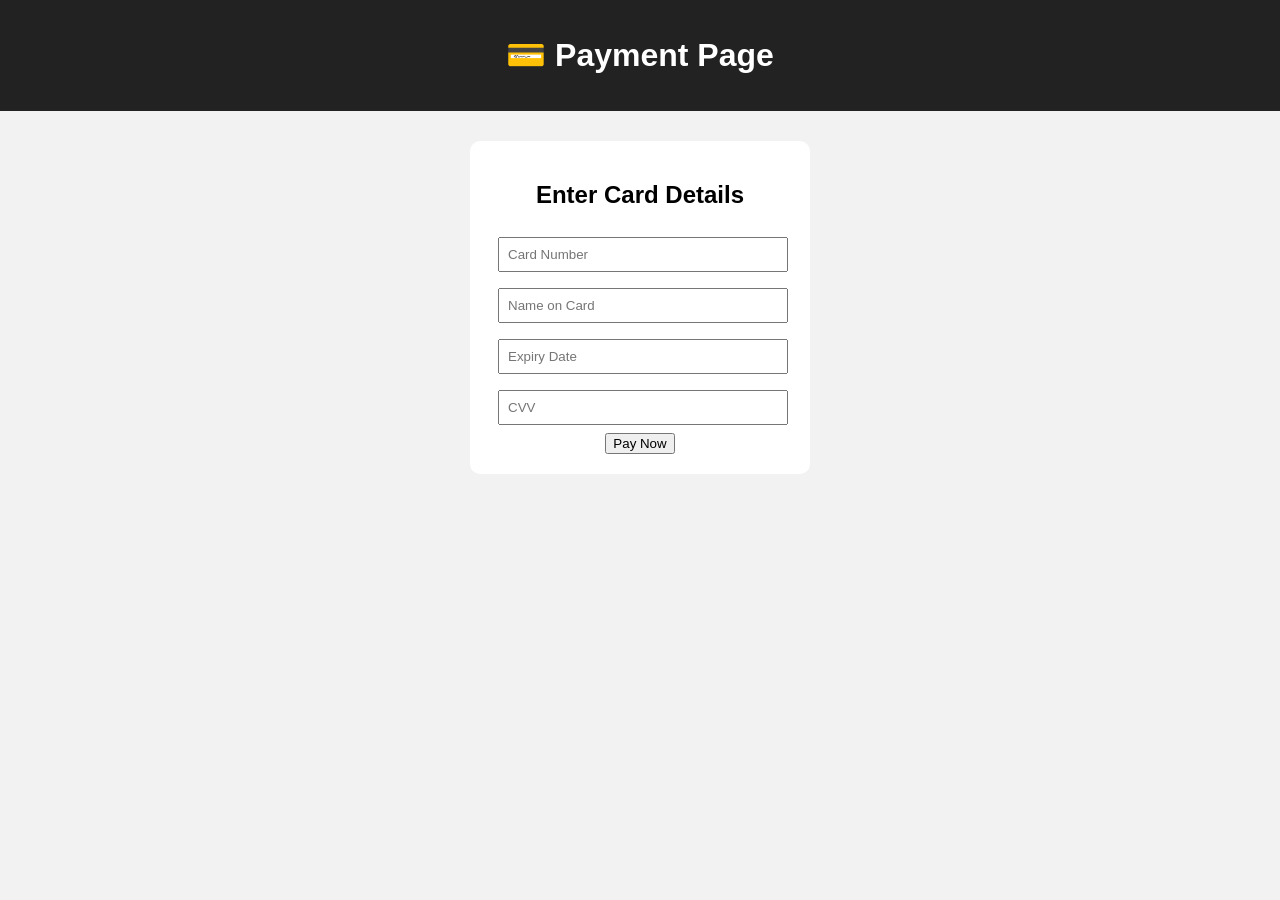
<file: payment.html>
<!DOCTYPE html>
<html lang="en">
<head>
  <meta charset="UTF-8">
  <meta name="viewport" content="width=device-width, initial-scale=1.0">
  <title>Payment</title>
  <link rel="stylesheet" href="style.css">
</head>
<body>

<header>
  <h1>💳 Payment Page</h1>
</header>

<div class="payment-box">
  <h2>Enter Card Details</h2>

  <input type="text" placeholder="Card Number">
  <input type="text" placeholder="Name on Card">
  <input type="text" placeholder="Expiry Date">
  <input type="text" placeholder="CVV">

  <button onclick="alert('Payment Successful (Demo)')">
    Pay Now
  </button>
</div>

</body>
</html>
</file>
<file: style.css>
body {
  font-family: Arial;
  margin: 0;
  background: #f2f2f2;
}

header {
  background: #222;
  color: white;
  padding: 15px;
  text-align: center;
}

header input {
  padding: 8px;
  width: 60%;
  margin: 10px;
}

.cart-btn {
  color: white;
  background: green;
  padding: 8px 15px;
  text-decoration: none;
  border-radius: 5px;
}

.products {
  display: flex;
  justify-content: center;
  flex-wrap: wrap;
  gap: 15px;
  margin: 20px;
}

.product-card {
  background: white;
  padding: 20px;
  width: 200px;
  text-align: center;
  border-radius: 10px;
}

.product-card button {
  background: blue;
  color: white;
  padding: 8px;
  border: none;
  cursor: pointer;
}

.pay-btn {
  background: orange;
  padding: 10px;
  width: 200px;
  border: none;
  margin: 20px;
}

.payment-box {
  background: white;
  width: 300px;
  margin: 30px auto;
  padding: 20px;
  text-align: center;
  border-radius: 10px;
}

.payment-box input {
  width: 90%;
  margin: 8px;
  padding: 8px;
}
</file>
